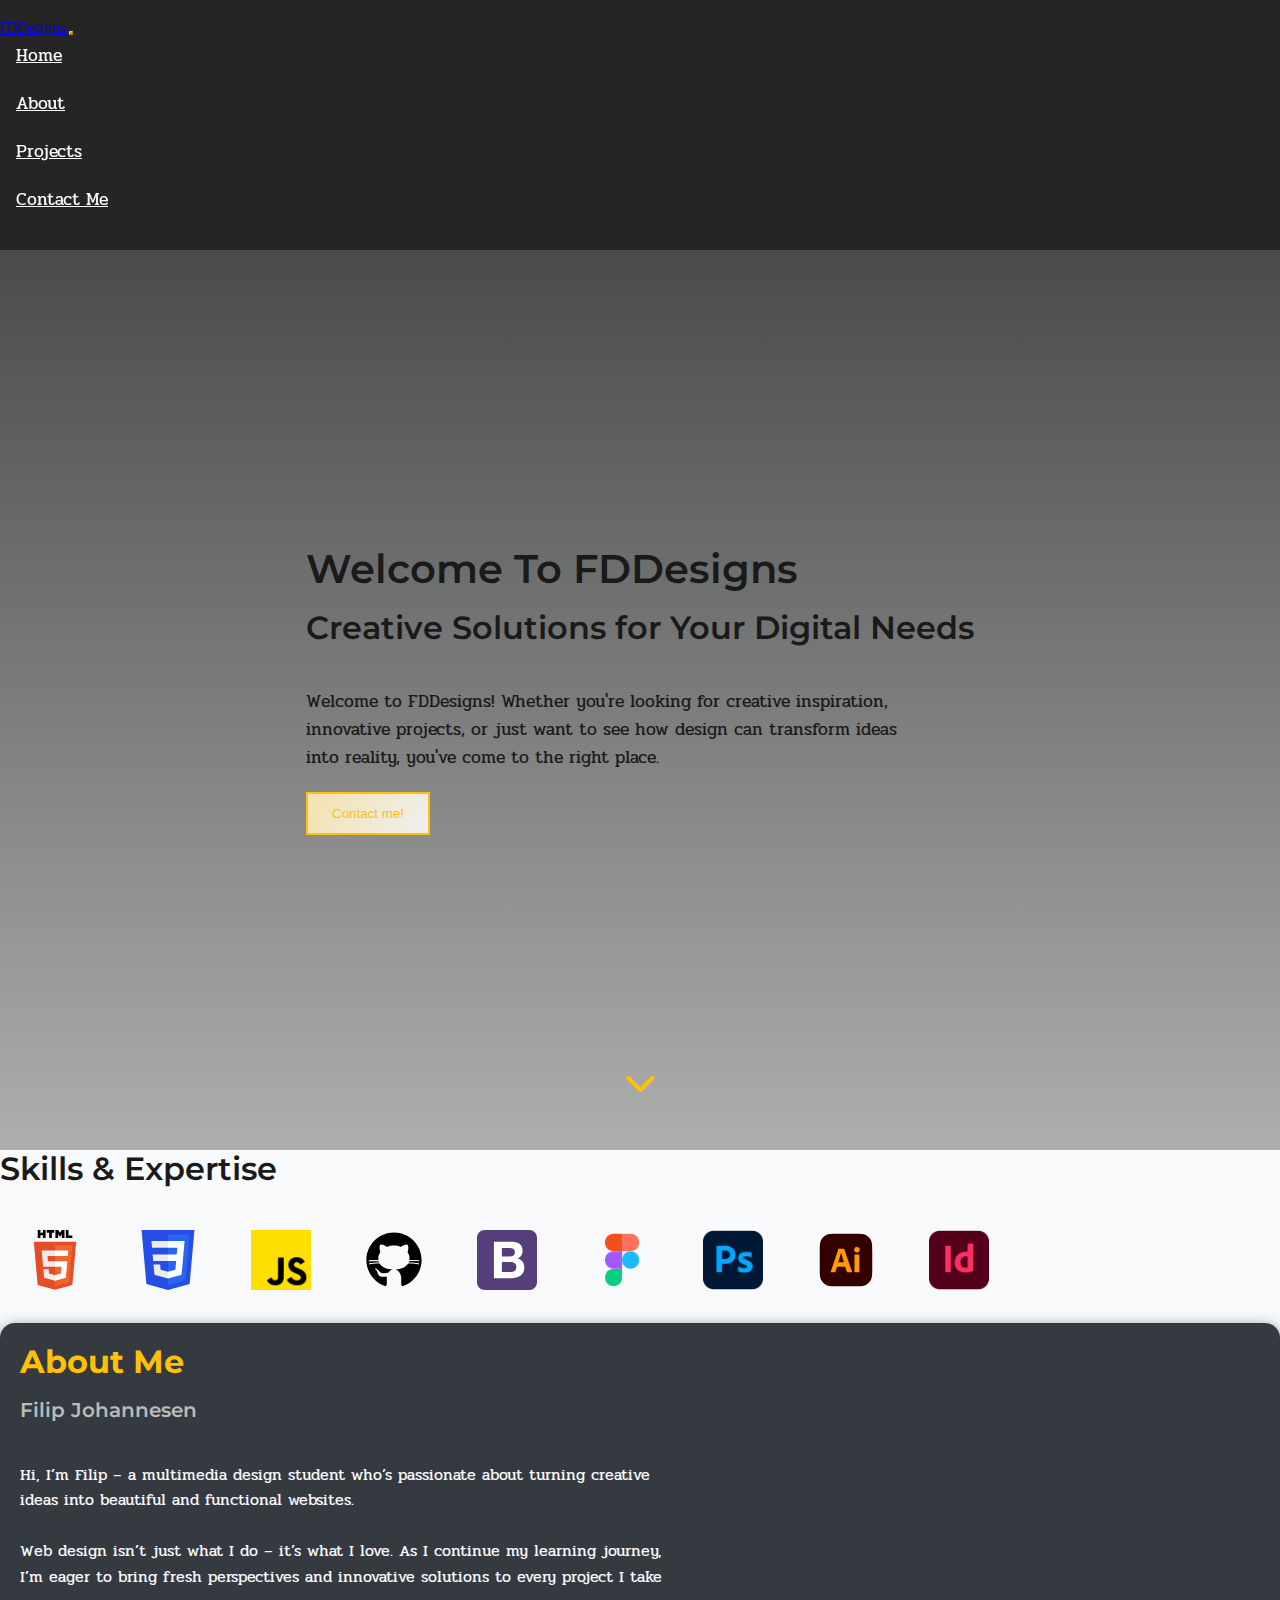
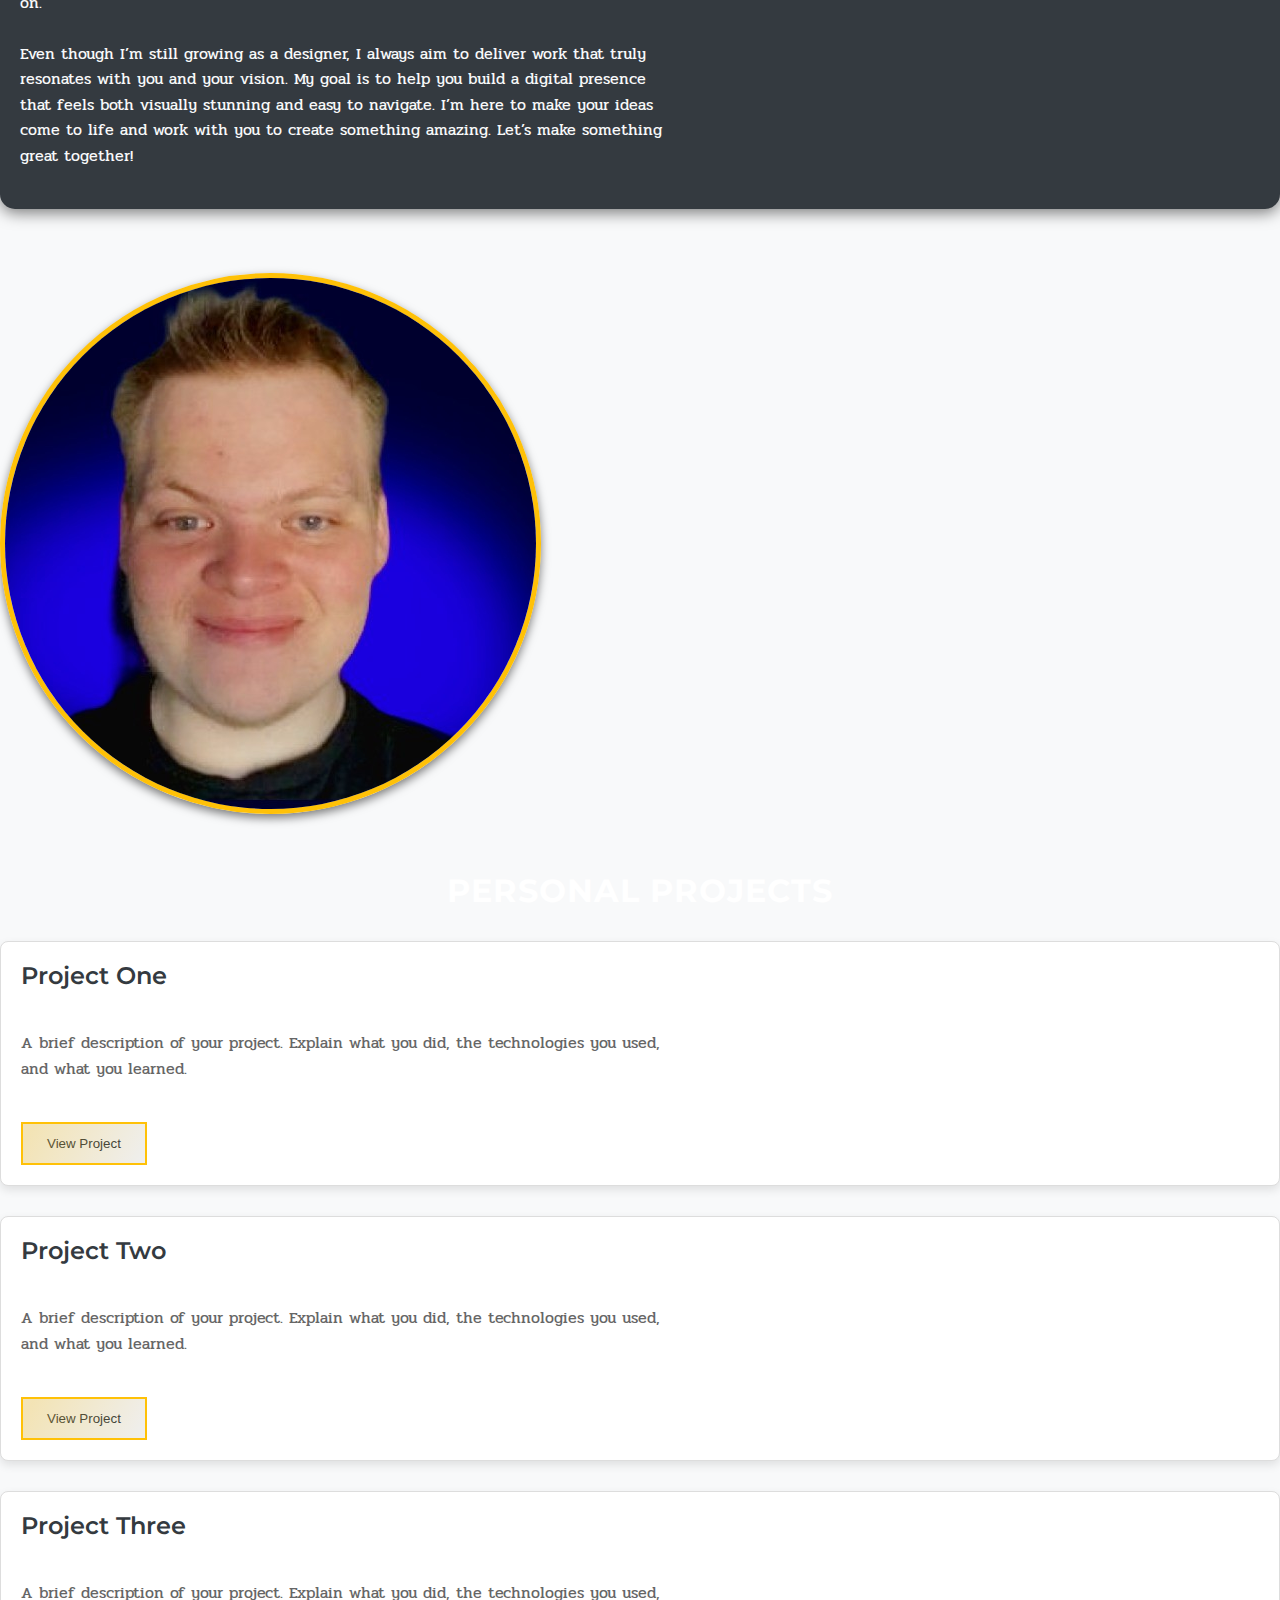
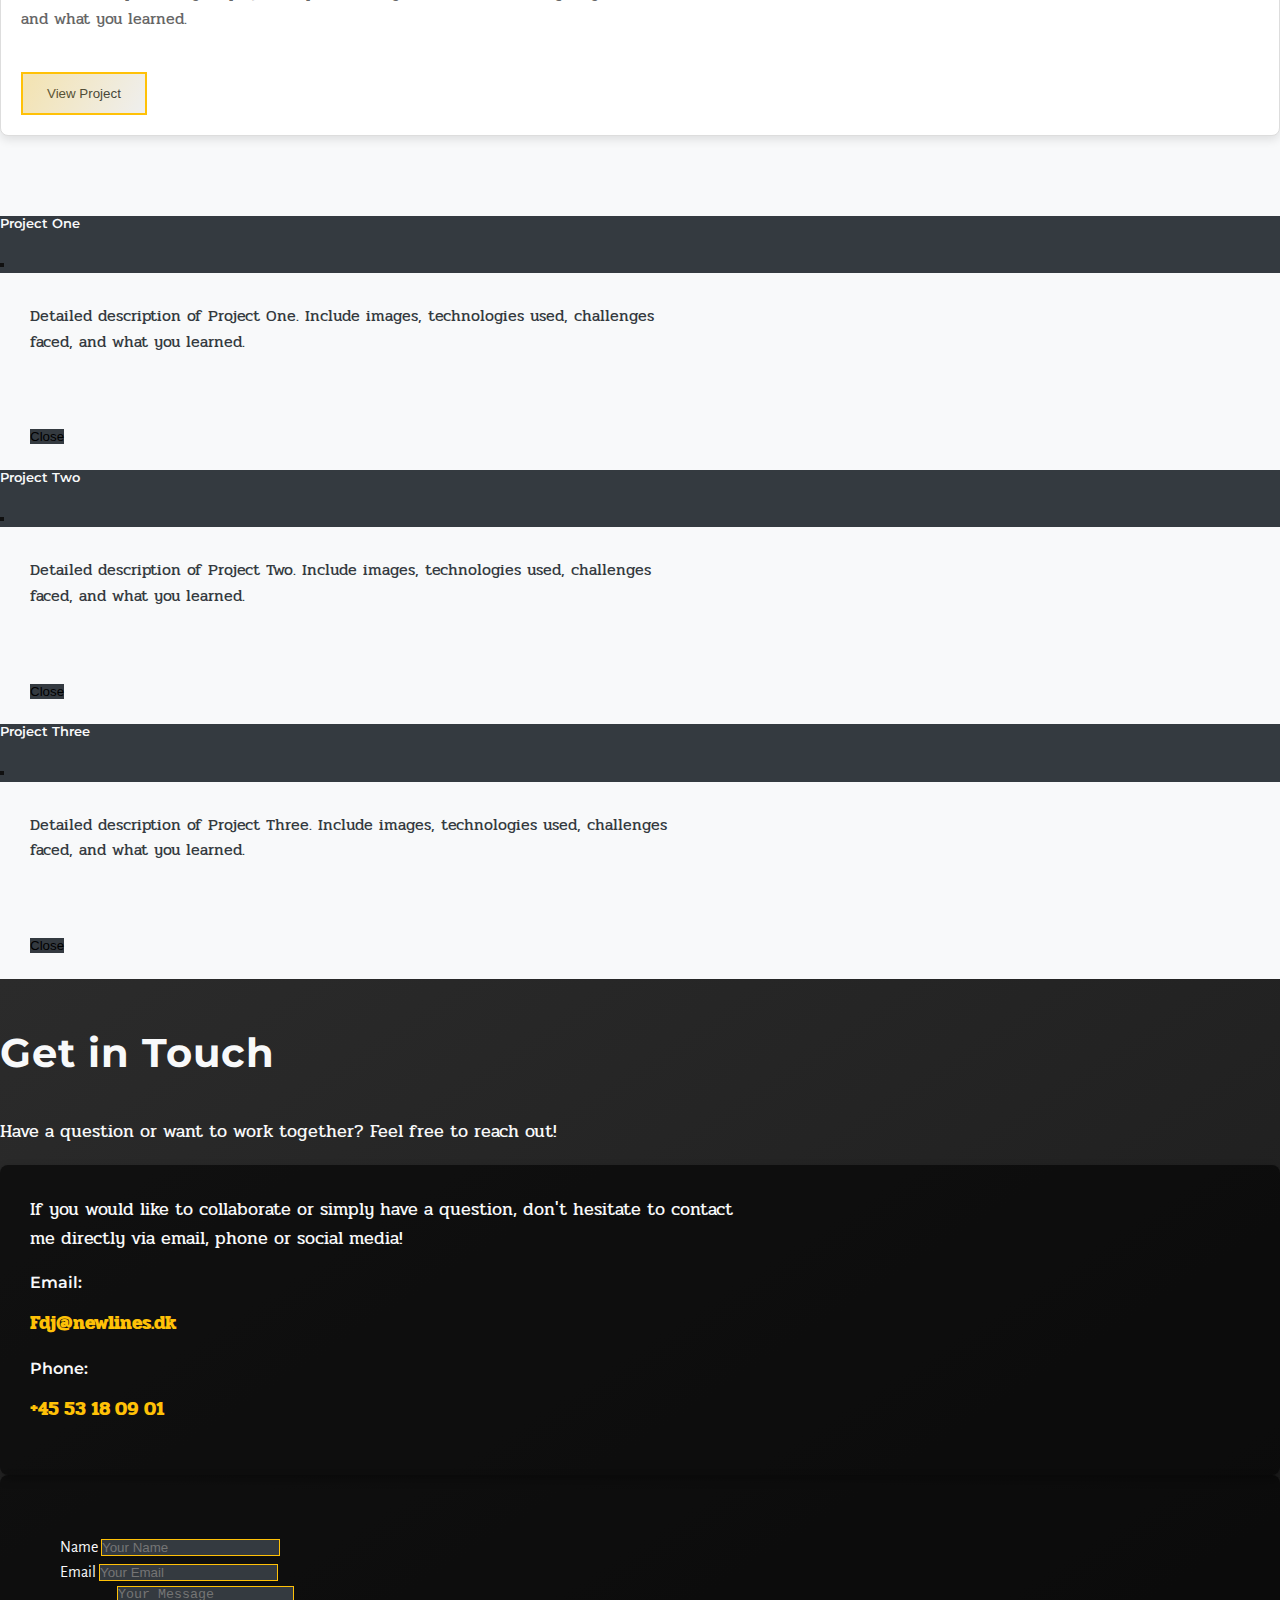
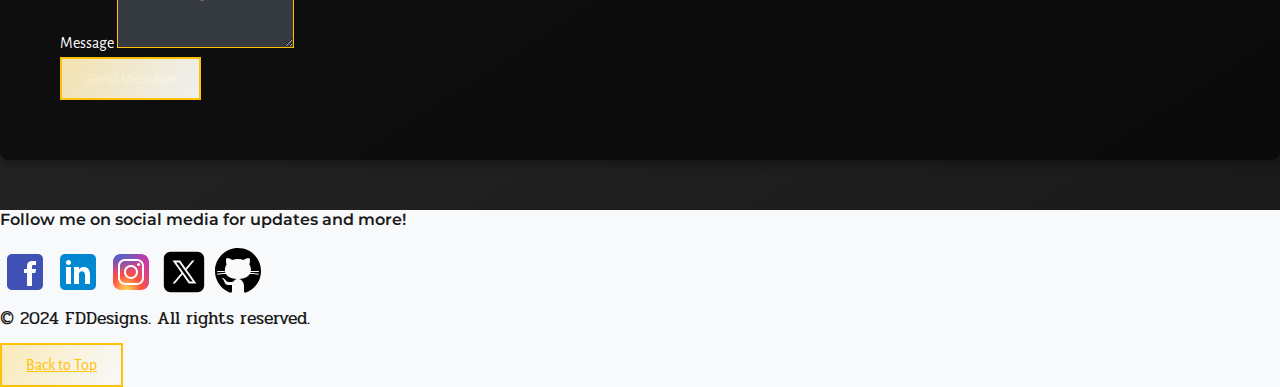
<file: html/index.html>
<!DOCTYPE html>
<html lang="en">
<head>
  <meta charset="UTF-8">
  <meta name="viewport" content="width=device-width, initial-scale=1.0">
  <meta name="description" content="FDDesigns - Portfolio of Filip, a multimedia design student passionate about web design and development.">
  <meta name="keywords" content="FDDesigns, portfolio, web design, multimedia design, Filip, HTML, CSS, JavaScript, Bootstrap, Figma, Photoshop, Illustrator, InDesign">
  <meta name="author" content="Filip">
  <!-- CSS Bootstrap CDN Link -->
  <link href="https://cdn.jsdelivr.net/npm/bootstrap@5.0.2/dist/css/bootstrap.min.css" rel="stylesheet" integrity="sha384-EVSTQN3/azprG1Anm3QDgpJLIm9Nao0Yz1ztcQTwFspd3yD65VohhpuuCOmLASjC" crossorigin="anonymous">
  <link rel="stylesheet" href="/CSS/style.css">
  <link rel="preconnect" href="https://fonts.googleapis.com">
  <link rel="preconnect" href="https://fonts.gstatic.com" crossorigin>
  <link href="https://fonts.googleapis.com/css2?family=Alegreya+Sans:ital,wght@0,400;0,700;1,400&family=Montserrat:ital,wght@0,100..900;1,100..900&family=Pridi:wght@200;300;400;500;600;700&family=Roboto:ital,wght@0,100;0,300;0,400;0,500;0,700;0,900;1,100;1,300;1,400;1,500;1,700;1,900&display=swap" rel="stylesheet">
  <link rel="stylesheet" href="https://cdnjs.cloudflare.com/ajax/libs/animate.css/4.1.1/animate.min.css"/>
  <link rel="stylesheet" href="https://cdnjs.cloudflare.com/ajax/libs/font-awesome/6.0.0-beta3/css/all.min.css">
  <title>FDDesigns</title>
</head>
<body>
  <!-- Navigation Bar -->
  <nav class="navbar navbar-expand-lg bg-dark navbar-dark fixed-top">
    <div class="container">
      <a href="#Home" class="navbar-brand">
        <span class="text-warning">FDDesigns</span>
      </a>

      <!-- Menu Toggler for Smaller Devices -->
      <button class="navbar-toggler" type="button" data-bs-toggle="collapse" data-bs-target="#navmenu" aria-controls="navmenu" aria-expanded="false" aria-label="Toggle navigation">
        <span class="navbar-toggler-icon" style="background-image: url('data:image/svg+xml;charset=utf8,%3Csvg viewBox=\'0 0 30 30\' xmlns=\'http://www.w3.org/2000/svg\'%3E%3Cpath stroke=\'rgba%28255,193,7,1%29\' stroke-width=\'2\' stroke-linecap=\'round\' stroke-miterlimit=\'10\' d=\'M4 7h22M4 15h22M4 23h22\'/%3E%3C/svg%3E');"></span>
      </button>

      <!-- Navbar Links -->
      <div class="collapse navbar-collapse" id="navmenu">
        <ul class="navbar-nav ms-auto">
          <li class="nav-item animate__animated animate__fadeInDown">
            <a href="#Home" class="nav-link">Home</a>
          </li>
          <li class="nav-item animate__animated animate__fadeInDown">
            <a href="#about" class="nav-link">About</a>
          </li>
          <li class="nav-item animate__animated animate__fadeInDown">
            <a href="#personal-projects" class="nav-link">Projects</a>
          </li>
          <li class="nav-item animate__animated animate__fadeInDown">
            <a href="#get-in-touch" class="nav-link">Contact Me</a>
          </li>
        </ul>
      </div>
    </div>
  </nav>

  <!-- Header Section -->
  <header class="bg-dark text-light p-5 text-center text-md-start" id="Home" style="position: relative; height: 100vh;">
    <div class="overlay"></div>
    <div class="container d-flex flex-column flex-md-row align-items-start justify-content-between" style="position: relative; z-index: 1;">
      <div class="text-center text-md-start">
        <h1 class="header-title animate__animated animate__fadeInDown">Welcome To <span class="text-warning">FDDesigns</span></h1>
        <h2 class="header-subtitle animate__animated animate__fadeInDown">Creative Solutions for Your Digital Needs</h2>
        <p class="header-subtitle lead  animate__animated animate__fadeInUp header-paragraph">Welcome to FDDesigns! Whether you're looking for creative inspiration, innovative projects, or just want to see how design can transform ideas into reality, you've come to the right place.</p>
        <button class="btn btn-outline-warning btn-lg mt-4 text-light animate__animated animate__pulse animate__infinite" type="button" onclick="document.getElementById('get-in-touch').scrollIntoView({behavior: 'smooth'});" aria-label="Contact me">Contact me!</button>
      </div>
    </div>
    <div class="scroll-down-arrow" onclick="document.getElementById('skills').scrollIntoView({behavior: 'smooth'});" style="cursor: pointer;" aria-label="Scroll down">
      <i class="fas fa-chevron-down"></i>
    </div>
  </header>

  <!-- Main Content Section -->
  <main>
    <!-- Skills & Expertise Section -->
    <section class="bg-primary text-light p-4" id="skills">
      <div class="container text-center">
        <!-- Centered Headline -->
        <h2 class="mb-3 animate__animated animate__fadeInUp">Skills & Expertise</h2>
        <!-- Centered Icons with Spacing -->
        <div class="d-flex justify-content-center flex-wrap gap-4 skills-icons">
          <!-- Icon Wrapper for better styling control -->
          <div class="icon-wrapper m-2 animate__animated animate__bounceIn">
            <img src="/img/html-5-logo.svg" alt="HTML icon" class="skill-icon" aria-label="HTML">
          </div>
          <div class="icon-wrapper m-2 animate__animated animate__bounceIn">
            <img src="/img/css.svg" alt="CSS icon" class="skill-icon" aria-label="CSS">
          </div>
          <div class="icon-wrapper m-2 animate__animated animate__bounceIn">
            <img src="/img/jsicon.png" alt="JavaScript icon" class="skill-icon rounded-3" aria-label="JavaScript">
          </div>
          <div class="icon-wrapper m-2 animate__animated animate__bounceIn">
            <img src="/img/Github.svg" alt="GitHub icon" class="skill-icon">
          </div>
          <div class="icon-wrapper m-2 animate__animated animate__bounceIn">
            <img src="/img/Bootstrap.svg" alt="Bootstrap icon" class="skill-icon">
          </div>
          <div class="icon-wrapper m-2 animate__animated animate__bounceIn">
            <img src="/img/Figma.svg" alt="Figma icon" class="skill-icon">
          </div>
          <div class="icon-wrapper m-2 animate__animated animate__bounceIn">
            <img src="/img/photoshop_5968520.png" alt="Photoshop icon" class="skill-icon">
          </div>
          <div class="icon-wrapper m-2 animate__animated animate__bounceIn">
            <img src="/img/Illustrator.svg" alt="Illustrator icon" class="skill-icon">
          </div>
          <div class="icon-wrapper m-2 animate__animated animate__bounceIn">
            <img src="/img/indesign_5968482.png" alt="indesign icon" class="skill-icon">
          </div>
        </div>
      </div>
    </section>
        
    <!-- About Me Section -->
    <section class="p-5 bg-dark text-light" id="about">
      <div class="container">
        <div class="row align-items-center text-center text-md-start">
          <div class="col-12 col-md-6 mb-4 mb-md-0 animate__animated animate__fadeInLeft">
            <div class="card bg-dark text-light border-0">
              <div class="card-body">
                <h2 class="card-title">About Me</h2>
                <h5 class="card-subtitle mb-3">Filip Johannesen</h5>
                <p class="card-text lead">
                  Hi, I’m Filip – a multimedia design student who’s passionate about turning creative ideas into beautiful and functional websites. <br><br>
                  Web design isn’t just what I do – it’s what I love. As I continue my learning journey, I’m eager to bring fresh perspectives and innovative solutions to every project I take on.
                  <br><br>
                  Even though I’m still growing as a designer, I always aim to deliver work that truly resonates with you and your vision. My goal is to help you build a digital presence that feels both visually stunning and easy to navigate.
                  I’m here to make your ideas come to life and work with you to create something amazing. Let’s make something great together!
                </p>
              </div>
            </div>
          </div>
          <div class="col-12 col-md-6 d-flex justify-content-center animate__animated animate__fadeInRight">
            <img src="/img/Profile picture.jfif" alt="Profile Image" class="img-fluid profile-image rounded-circle">
          </div>
        </div>
      </div>
    </section>

    <!-- Personal Projects Section -->
    <section class="p-5 bg-primary text-white" id="personal-projects">
      <div class="container">
        <h2 class="text-center mb-4 animate__animated animate__fadeInUp">Personal Projects</h2>
        <div class="row">
          <div class="col-md-4 animate__animated animate__zoomIn">
            <div class="project">
              <h4>Project One</h4>
              <p class="lead">A brief description of your project. Explain what you did, the technologies you used, and what you learned.</p>
              <button type="button" class="btn btn-outline-warning btn-md mt-4" data-bs-toggle="modal" data-bs-target="#projectOneModal">View Project</button>
            </div>
          </div>
          <div class="col-md-4 animate__animated animate__zoomIn">
            <div class="project">
              <h4>Project Two</h4>
              <p class="lead">A brief description of your project. Explain what you did, the technologies you used, and what you learned.</p>
              <button type="button" class="btn btn-outline-warning btn-md mt-4" data-bs-toggle="modal" data-bs-target="#projectTwoModal">View Project</button>
            </div>
          </div>
          <div class="col-md-4 animate__animated animate__zoomIn">
            <div class="project">
              <h4>Project Three</h4>
              <p class="lead">A brief description of your project. Explain what you did, the technologies you used, and what you learned.</p>
              <button type="button" class="btn btn-outline-warning btn-md mt-4" data-bs-toggle="modal" data-bs-target="#projectThreeModal">View Project</button>
            </div>
          </div>
        </div>
      </div>
    </section>

    <!-- Modals for Personal Projects -->
    <!-- Project One Modal -->
    <div class="modal fade" id="projectOneModal" tabindex="-1" aria-labelledby="projectOneModalLabel" aria-hidden="true">
      <div class="modal-dialog modal-lg">
        <div class="modal-content">
          <div class="modal-header">
            <h5 class="modal-title" id="projectOneModalLabel">Project One</h5>
            <button type="button" class="btn-close" data-bs-dismiss="modal" aria-label="Close"></button>
          </div>
          <div class="modal-body">
            <p>Detailed description of Project One. Include images, technologies used, challenges faced, and what you learned.</p>
          </div>
          <div class="modal-footer">
            <button type="button" class="btn btn-secondary" data-bs-dismiss="modal">Close</button>
          </div>
        </div>
      </div>
    </div>

    <!-- Project Two Modal -->
    <div class="modal fade" id="projectTwoModal" tabindex="-1" aria-labelledby="projectTwoModalLabel" aria-hidden="true">
      <div class="modal-dialog modal-lg">
        <div class="modal-content">
          <div class="modal-header">
            <h5 class="modal-title" id="projectTwoModalLabel">Project Two</h5>
            <button type="button" class="btn-close" data-bs-dismiss="modal" aria-label="Close"></button>
          </div>
          <div class="modal-body">
            <p>Detailed description of Project Two. Include images, technologies used, challenges faced, and what you learned.</p>
          </div>
          <div class="modal-footer">
            <button type="button" class="btn btn-secondary" data-bs-dismiss="modal">Close</button>
          </div>
        </div>
      </div>
    </div>

    <!-- Project Three Modal -->
    <div class="modal fade" id="projectThreeModal" tabindex="-1" aria-labelledby="projectThreeModalLabel" aria-hidden="true">
      <div class="modal-dialog modal-lg">
        <div class="modal-content">
          <div class="modal-header">
            <h5 class="modal-title" id="projectThreeModalLabel">Project Three</h5>
            <button type="button" class="btn-close" data-bs-dismiss="modal" aria-label="Close"></button>
          </div>
          <div class="modal-body">
            <p>Detailed description of Project Three. Include images, technologies used, challenges faced, and what you learned.</p>
          </div>
          <div class="modal-footer">
            <button type="button" class="btn btn-secondary" data-bs-dismiss="modal">Close</button>
          </div>
        </div>
      </div>
    </div>

    <!-- Get in Touch Section -->
    <section class="get-in-touch bg-dark p-5 text-light" id="get-in-touch">
      <div class="container">
        <h2 class="text-center mb-4 animate__animated animate__fadeInUp">Get in Touch</h2>
        <p class="text-center lead animate__animated animate__fadeInUp">Have a question or want to work together? Feel free to reach out!</p>
        
        <!-- Contact Details Section -->
        <div class="row justify-content-center mt-4">
          <div class="col-md-8 col-lg-6 text-center animate__animated animate__fadeInUp">
            <p>If you would like to collaborate or simply have a question, don't hesitate to contact me directly via email, phone or social media!</p>
            
            <h4>Email:</h4>
            <p><a href="mailto:Fdj@newlines.dk" class="text-warning">Fdj@newlines.dk</a></p>
            
            <h4>Phone:</h4>
            <p><a href="tel:+1234567890" class="text-warning">+45 53 18 09 01</a></p>
          </div>
        </div>

        <!-- Contact Form Section -->
        <div class="row justify-content-center mt-5">
          <div class="col-md-8 col-lg-6 animate__animated animate__fadeInUp">
            <form action="https://formspree.io/f/xgvolkre" method="POST" data-netlify="true">
              <div class="mb-3">
                <label for="name" class="form-label">Name</label>
                <input type="text" class="form-control" id="name" name="name" placeholder="Your Name" required>
              </div>
              <div class="mb-3">
                <label for="email" class="form-label">Email</label>
                <input type="email" class="form-control" id="email" name="email" placeholder="Your Email" required>
              </div>
              <div class="mb-3">
                <label for="message" class="form-label">Message</label>
                <textarea class="form-control" id="message" name="message" rows="4" placeholder="Your Message" required></textarea>
              </div>
              <button type="submit" class="btn btn-outline-warning btn-lg">Send Message</button>
            </form>
          </div>
        </div>
      </div>
    </section>
  </main>

  <!-- Footer Section -->
  <footer class="bg-primary p-2">
    <div class="container">
      <!-- Text Section for Social Media Heading -->
      <div class="text-center m-4">
        <h4 class="text-light animate__animated animate__fadeInUp">Follow me on social media for updates and more!</h4>
      </div>
      
      <!-- Social Media Icons -->
      <div class="d-flex flex-wrap justify-content-center gap-4 social-media-icons">
        <!-- Facebook icon-->
        <a class="link-wrapper animate__animated animate__fadeInUp" href="https://www.facebook.com/filip.damsgaard.1" target="_blank" aria-label="Visit Facebook profile">
          <img src="/img/Facebook icon.svg" alt="Facebook icon">
        </a>
        <!-- LinkedIn icon -->
        <a class="link-wrapper animate__animated animate__fadeInUp" href="https://www.linkedin.com/in/filip-johannesen-43bb14271/" target="_blank" aria-label="Visit LinkedIn profile">
          <img src="/img/Linkedin.svg" alt="Linkedin icon">
        </a>
        <!-- Instagram icon -->
        <a class="link-wrapper animate__animated animate__fadeInUp" href="https://www.instagram.com/filipdj1809/" target="_blank" aria-label="Visit Instagram profile">
          <img src="/img/Instagram.svg" alt="Instagram icon">
        </a>
        <!-- Twitter icon -->
        <a class="link-wrapper animate__animated animate__fadeInUp" href="https://x.com/FDDesignspace" target="_blank" aria-label="Visit Twitter profile">
          <img src="/img/Twitter.svg" alt="Twitter icon" width="48px">
        </a>
        <!-- GitHub icon -->
        <a class="link-wrapper animate__animated animate__fadeInUp" href="https://github.com/Filip1809" target="_blank" aria-label="Visit GitHub profile">
          <img src="/img/Github.svg" alt="GitHub icon">
        </a>
      </div>
      
      <!-- Copyright and Footer Text -->
      <div class="text-center mt-3">
        <p class="text-light fst-italic">&copy; 2024 FDDesigns. All rights reserved.</p>
      </div>

      <!-- Optional Back to Top Button -->
      <div class="text-center mt-4">
        <a href="#top" class="btn btn-outline-warning btn-sm">Back to Top</a>
      </div>
    </div>
  </footer>

  <!-- JavaScript Bootstrap CDN Link -->
  <script src="https://cdn.jsdelivr.net/npm/bootstrap@5.0.2/dist/js/bootstrap.bundle.min.js" integrity="sha384-MrcW6ZMFYlzcLA8Nl+NtUVF0sA7MsXsP1UyJoMp4YLEuNSfAP+JcXn/tWtIaxVXM" crossorigin="anonymous"></script>
  <script>
    document.addEventListener('DOMContentLoaded', function() {
      const scrollElements = document.querySelectorAll('.scroll-animation');

      const elementInView = (el, dividend = 1) => {
        const elementTop = el.getBoundingClientRect().top;
        return (
          elementTop <= (window.innerHeight || document.documentElement.clientHeight) / dividend
        );
      };

      const displayScrollElement = (element) => {
        element.classList.add('scrolled');
      };

      const handleScrollAnimation = () => {
        scrollElements.forEach((el) => {
          if (elementInView(el, 1.25)) {
            displayScrollElement(el);
          }
        });
      };

      window.addEventListener('scroll', () => {
        handleScrollAnimation();
      });
    });
  </script>
</body>
</html>
</file>
<file: CSS/style.css>
:root {
  --primary-color: #1a1a1a;
  --secondary-color: #ffc107;
  --light-color: #f8f9fa;
  --dark-color: #343a40;
  --success-color: #28a745;
  --transition-timing: 0.3s ease;

}
/* Global Styles */
*,
*::before,
*::after {
  box-sizing: border-box;
  margin: 0;
  padding: 0;
}

html {
  scroll-behavior: smooth;
  font-size: 16px;
}

body {
  font-family: 'Alegreya Sans', sans-serif;
  background-color: var(--light-color);
  color: var(--primary-color);
  line-height: 1.6;
}

/* Typography */
h1, h2, h3, h4, h5, h6 {
  font-family: 'Montserrat', sans-serif;
  font-weight: 600;
  line-height: 1.2;
  margin-bottom: 1rem;
}

h1 { 
  font-size: 2.5rem; 
}

h2 { 
  font-size: 2rem;
 }

h3 { 
  font-size: 1.75rem; 
}

p, li, .lead {
  font-family: 'Pridi', serif;
  font-size: 1.1rem;
  margin-bottom: 1.25rem;
  max-width: 65ch;
}

/* Button Styles */
.btn-outline-warning {
  position: relative;
  overflow: hidden;
  border: 2px solid var(--secondary-color);
  color: var(--secondary-color);
  padding: 0.75rem 1.5rem;
  transition: all var(--transition-timing);
}

.btn-outline-warning::before {
  content: '';
  position: absolute;
  top: 0;
  left: -100%;
  width: 200%;
  height: 100%;
  background: linear-gradient(120deg, transparent, rgba(255, 193, 7, 0.25), transparent);
  transition: left var(--transition-timing);
}


.btn-outline-warning:hover::before {
  left: 100%;
}


.btn-outline-warning:hover {
  background-color: var(--secondary-color);
  color: var(--primary-color);
}


/* Skill Icons */
.icon-wrapper {
  display: inline-block;
  padding: 10px;
  border-radius: 8px;
  transition: all var(--transition-timing);
}

.icon-wrapper:hover {
  background-color: var(--secondary-color);
  box-shadow: 0 0 15px rgba(255, 193, 7, 0.5);
}

/* General Icon Styles */
.skill-icon {
  width: 60px;
  height: 60px;
  max-width: 100px;
  max-height: 100px;
}

/* Responsive Design for Smaller Screens */
@media (max-width: 576px) {
  .icon-wrapper {
    margin: 10px;
  }
  .skill-icon {
    width: 40px;
    height: 40px;
  }
}

/* Larger Screens (Medium Screens and above) */
@media (min-width: 768px) {
  .icon-wrapper {
    margin: 15px;
  }
  .skill-icon {
    width: 60px;
    height: 60px;
  }
}

/* Navigation Link Styles */
.navbar {
  padding: 1rem 0;
  backdrop-filter: blur(8px);
  background-color: rgba(25, 25, 25, 0.95);
}

.nav-link {
  position: relative;
  padding: 0.5rem 1rem !important;
  color: var(--light-color) !important;
}

.nav-link::after {
  content: '';
  position: absolute;
  bottom: 0;
  left: 0;
  width: 0;
  height: 2px;
  background: var(--secondary-color);
  transition: width var(--transition-timing);
}

.nav-link:hover::after {
  width: 100%;
}

/* Navbar Toggler Styles */
.navbar-toggler {
  border-color: #ffc107; /* Secondary color */
}

.navbar-toggler-icon {
  background-image: url("data:image/svg+xml;charset=utf8,%3Csvg viewBox='0 0 30 30' xmlns='http://www.w3.org/2000/svg'%3E%3Cpath stroke='rgba%28255,193,7,1%29' stroke-width='2' stroke-linecap='round' stroke-miterlimit='10' d='M4 7h22M4 15h22M4 23h22'/%3E%3C/svg%3E");
}

/* Resume Section Animations */
@keyframes fadeInUp { 
  from {
    opacity: 0;
    transform: translateY(20px);
  }
  to {
    opacity: 1;
    transform: translateY(0);
  }
} 

@keyframes fadeIn {
  from {
    opacity: 0;
  }
  to {
    opacity: 1;
  }
}

.resume-of-me {
  animation: fadeInUp 0.8s ease-out forwards;
  opacity: 0;
  transform: translateY(20px);
  animation-delay: 0.3s;
}

.resume-of-me h2,
.resume-of-me p.lead {
  transition: color 0.3s ease, transform 0.3s ease;
}

p.lead { 
  margin-top: 40px;
}

.resume-of-me h2:hover {
  color: #ffc107; /* Secondary color */
  transform: scale(1.2);
}

.resume-of-me p.lead:hover {
  color: #555;
  transform: scale(1.02);
}

/* Profile Image Styles */
.profile-image {
  border-radius: 20px;
  border: 3px solid #343a40; /* Primary color */
  box-shadow: 0 4px 10px rgba(0, 0, 0, 0.5);
  object-fit: cover;
  transition: transform 0.3s ease, filter 0.3s ease;
  margin-top: 5%;
}

.profile-image:hover {
  transform: scale(1.05);
  filter: brightness(1.2);
}

/* Link Wrapper Styles */
.link-wrapper {
  display: inline-block;
  padding: 1px;
  border-radius: 8px;
  transition: all 0.3s ease-in-out;
  cursor: pointer;
}

.link-wrapper:hover {
  transform: scale(1.1) rotate(5deg);
  background-color: #ffc107; /* Secondary color */
  box-shadow: 0 0 5px rgba(0, 0, 0, 0.2);
}

.link-wrapper:focus {
  outline: none;
  background-color: #007bff; /* Accent color 1 */
  box-shadow: 0 0 8px rgba(0, 0, 0, 0.3);
}

/* Featured Projects Section */
#projects {
  background-color: #343a40; /* Primary color */
  padding: 50px 0;
}

.featured-projects {
  font-size: 2rem;
  font-weight: bold;
  text-transform: uppercase;
  letter-spacing: 1px;
  margin-bottom: 30px;
  text-align: start;
  color: #ffc107; /* Secondary color */
}

.project-description {
  border-left: 4px solid #ffc107; /* Secondary color */
  padding-left: 20px;
  margin-bottom: 30px;
  transition: all 0.3s ease;
}

.project-description:hover {
  background-color: #212121;
  box-shadow: 0 4px 10px rgba(0, 0, 0, 0.3);
}

.project-description h4 {
  font-size: 1.6rem;
  font-weight: 600;
  color: #ffc107; /* Secondary color */
}

.project-description p {
  font-size: 1.1rem;
  color: #f8f9fa; /* Light color for contrast */
}

/* Get in Touch Section */
#get-in-touch {
  background: linear-gradient(to bottom right, #2b2b2b, #1a1a1a);
  color: #f8f9fa; /* Light color for contrast */
  padding: 50px 0;
}

#get-in-touch h2 {
  font-weight: bold;
  font-size: 2.5rem;
  letter-spacing: 1px;
  margin-bottom: 30px;
  animation: fadeInDown 1s ease-in-out;
}

#get-in-touch p {
  font-size: 1.125rem;
  line-height: 1.6;
  animation: fadeInUp 1s ease-in-out;
}

#get-in-touch a {
  color: #ffc107; /* Secondary color */
  font-weight: bold;
  font-size: 1.2rem;
  text-decoration: none;
  transition: color 0.3s ease;
}

#get-in-touch a:hover {
  color: #e67e22; /* Accent color 2 */
  text-decoration: underline;
}

.get-in-touch .col-md-8 {
  background-color: rgba(0, 0, 0, 0.6);
  padding: 30px;
  border-radius: 8px;
  box-shadow: 0 4px 10px rgba(0, 0, 0, 0.3);
  animation: fadeInUp 1s ease-in-out;
}

#get-in-touch h2 {
  margin-bottom: 30px;
}

@media (max-width: 768px) {
  #get-in-touch h2 {
    font-size: 2rem;
  }

  #get-in-touch p {
    font-size: 1rem;
  }

  #get-in-touch .col-md-8 {
    padding: 20px;
  }
}

/* Contact Form Styles */
#get-in-touch form {
  
  padding: 30px;
  border-radius: 8px;
  
}

#get-in-touch .form-label {
  color: #f8f9fa;
}

#get-in-touch .form-control {
  background-color: #343a40;
  color: #f8f9fa;
  border: 1px solid #ffc107;
}

#get-in-touch .form-control:focus {
  background-color: #343a40;
  color: #f8f9fa;
  border-color: #ffc107;
  box-shadow: 0 0 5px rgba(255, 193, 7, 0.5);
}

#get-in-touch .btn-outline-warning {
  color: #f8f9fa;
  border-color: #ffc107;
}

#get-in-touch .btn-outline-warning:hover {
  color: #343a40;
  background-color: #ffc107;
  border-color: #ffc107;
}

/* Personal Projects Section */
#personal-projects {
  background-color: #f8f9fa; /* Light background for better contrast */
  padding: 50px 0;
}

#personal-projects h2 {
  font-size: 2rem;
  font-weight: bold;
  text-transform: uppercase;
  letter-spacing: 1px;
  margin-bottom: 30px;
  text-align: center;
  color: white
}

.project {
  background-color: #fff;
  border: 1px solid #ddd;
  border-radius: 8px;
  padding: 20px;
  margin-bottom: 30px;
  transition: all 0.3s ease;
  box-shadow: 0 4px 10px rgba(0, 0, 0, 0.1);
}

.project:hover {
  transform: translateY(-5px);
  box-shadow: 0 8px 20px rgba(0, 0, 0, 0.2);
}

.project h4 {
  font-size: 1.5rem;
  font-weight: 600;
  color: #343a40; /* Primary color */
}

.project p {
  font-size: 1rem;
  color: #666;
}

.project .btn-outline-warning {
  margin-top: 20px;
}

/* Custom styles for View Project buttons */
#personal-projects .btn-outline-warning {
  color: #343a40; /* Primary color */
  border-color: #ffc107; /* Secondary color */
}

#personal-projects .btn-outline-warning:hover {
  color: #343a40; /* Primary color */
  background-color: #ffc107; /* Secondary color */
  border-color: #ffc107; /* Secondary color */
}

/* Modal Styles */
.modal-header {
  background-color: #343a40; /* Primary color */
  color: #f8f9fa; /* Light color for contrast */
  border-bottom: none;
}

.modal-header .btn-close {
  filter: invert(1);
}

.modal-body {
  padding: 30px;
}

.modal-body p {
  font-size: 1rem;
  color: #343a40; /* Primary color */
}

.modal-footer {
  border-top: none;
  padding: 20px 30px;
}

.modal-footer .btn-secondary {
  background-color: #343a40; /* Primary color */
  border: none;
}

.modal-footer .btn-secondary:hover {
  background-color: #495057; /* Accent color 2 */
}

/* Scroll Animations */
@keyframes fadeInUp {
  from {
    opacity: 0;
    transform: translateY(20px);
  }
  to {
    opacity: 1;
    transform: translateY(0);
  }
}

@keyframes fadeInDown {
  from {
    opacity: 0;
    transform: translateY(-20px);
  }
  to {
    opacity: 1;
    transform: translateY(0);
  }
}

.scroll-animation {
  opacity: 0;
  animation: fadeInUp 0.8s ease-out forwards;
}

.scroll-animation-delay {
  animation-delay: 0.3s;
}

/* About Me Section */
#about .card {
  background-color: #343a40; /* Primary color */
  border-radius: 15px;
  box-shadow: 0 4px 15px rgba(0, 0, 0, 0.5);
  padding: 20px;
}

#about .card-title {
  font-size: 2rem;
  font-weight: bold;
  color: #ffc107; /* Secondary color */
}

#about .card-subtitle {
  font-size: 1.25rem;
  color: #bbb;
}

#about .card-text {
  font-size: 1rem;
  line-height: 1.6;
  color: #f8f9fa; /* Light color for contrast */
}

#about .profile-image {
  border-radius: 50%;
  border: 5px solid #ffc107; /* Secondary color */
  box-shadow: 0 4px 10px rgba(0, 0, 0, 0.5);
  transition: transform 0.3s ease, filter 0.3s ease;
}

#about .profile-image:hover {
  transform: scale(1.05);
  filter: brightness(1.2);
}

header {
  position: relative;
  height: 100vh;
  background: url('https://images.unsplash.com/photo-1506748686214-e9df14d4d9d0?crop=entropy&cs=tinysrgb&fit=max&fm=jpg&ixid=MnwzNjUyOXwwfDF8c2VhcmNofDJ8fGJhY2tncm91bmR8ZW58MHx8fHwxNjE5NzY3NzY2&ixlib=rb-1.2.1&q=80&w=1080') no-repeat center center/cover;
  display: flex;
  align-items: center;
  justify-content: center;
  text-align: center; /* Ensure text is centered */
}

header .overlay {
  position: absolute;
  top: 0;
  left: 0;
  width: 100%;
  height: 100%;
  background: linear-gradient(to bottom, rgba(0, 0, 0, 0.7), rgba(0, 0, 0, 0.3));
}

header .container {
  position: relative;
  z-index: 1;
  display: flex;
  flex-direction: column;
  align-items: center; /* Center content horizontally */
}

header .text-center {
  margin-bottom: 20px; /* Add some margin to separate from the arrow */
}

.scroll-down-arrow {
  position: absolute;
  bottom: 20px;
  left: 50%;
  transform: translateX(-50%);
  font-size: 2rem;
  color: #ffc107;
  cursor: pointer;
  transition: transform 0.3s ease;
  animation: bounce 2s infinite;
}

.scroll-down-arrow:hover {
  transform: translateX(-50%) translateY(-10px);
}

.scroll-down-arrow i {
  font-size: 2rem;
  color: #ffc107; /* Secondary color */
}

@keyframes bounce {
  0%, 20%, 50%, 80%, 100% {
    transform: translateY(0);
  }
  40% {
    transform: translateY(-10px);
  }
  60% {
    transform: translateY(-5px);
  }
}

@media (min-width: 768px) {
  header .container {
    flex-direction: row;
    align-items: flex-start; /* Align items to the start for larger screens */
  }

  header .text-center {
    text-align: left; /* Align text to the left for larger screens */
  }

  .scroll-down-arrow {
    bottom: 40px; /* Adjust bottom position for larger screens */
  }
}

@media (max-width: 767px) {
  header .container {
    align-items: center; /* Center items for smaller screens */
  }

  .scroll-down-arrow {
    bottom: 20px; /* Adjust bottom position for smaller screens */
    left: 50%;
    transform: translateX(-50%);
  }
}

.header-paragraph {
  max-width: 600px;
}
</file>
